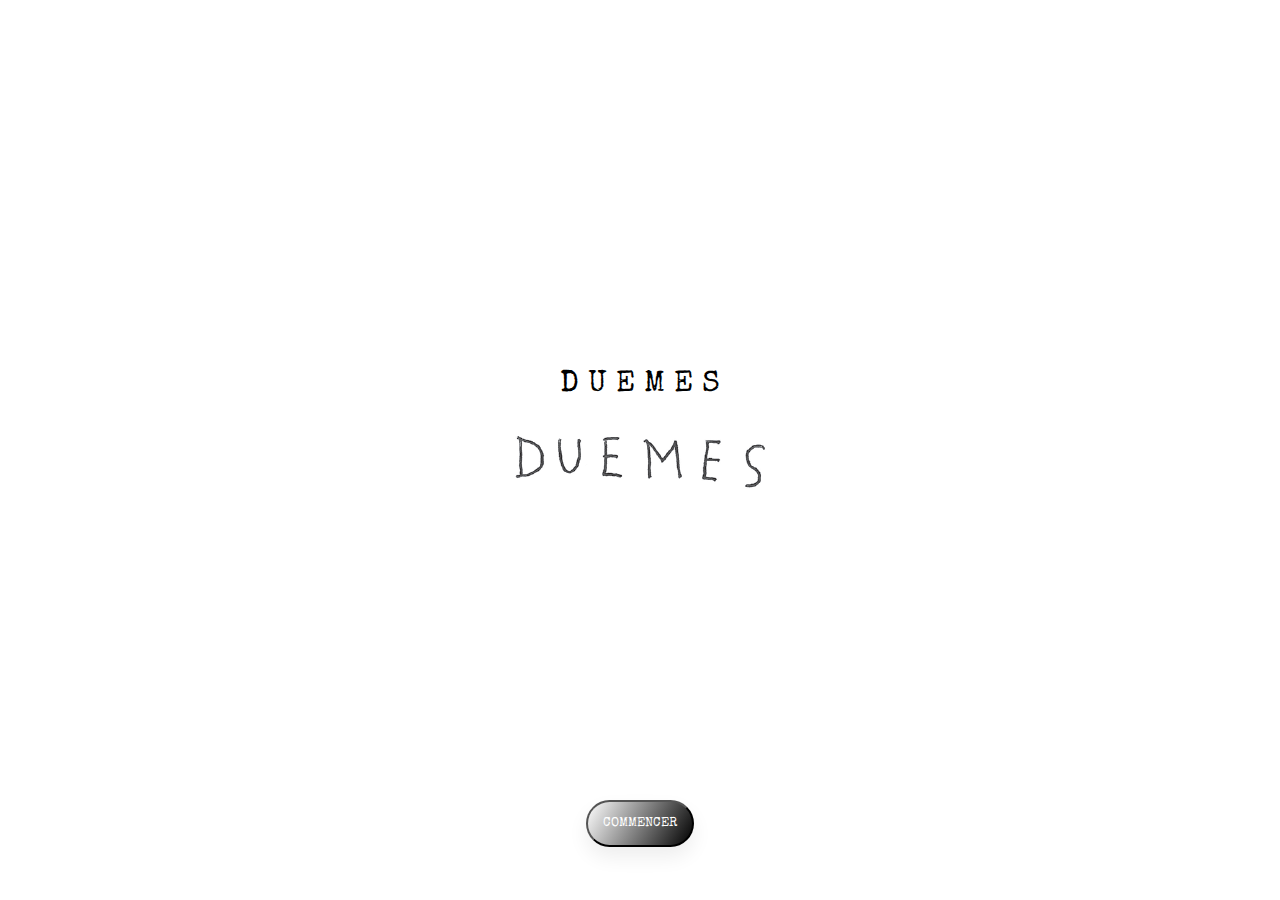
<file: Duemes 2/index/index.html>
<!DOCTYPE html>
<html lang="en">
<head>
    <meta charset="UTF-8">
    <meta http-equiv="X-UA-Compatible" content="IE=edge">
    <meta name="viewport" content="width=device-width, initial-scale=1.0">
    <title>Accueil</title>
    <link rel="stylesheet" href="index.css">
</head>
<body>
    <div class="containerIndex">
        <div class="title">D U E M E S</div>
        <img class="titleImg" src="../images/titre.png" alt="DUEMES">
        <form action="../main/main.html">
            <button type="submit" class="btn-start">commencer</button></a></div>
        </form>
    </div>
</body>
</html>
</file>
<file: Duemes 2/index/index.css>
@import url('https://fonts.googleapis.com/css2?family=Special+Elite&display=swap');

body{
    margin: 0;
    padding: 0;
    font-family: 'Special Elite';
}

.containerIndex{
    display: grid;
    height: 100vh;
    grid-template-rows: 4fr 4fr 1fr;
}

.title{
    display: flex;
    align-items:flex-end;
    justify-content: center;
    background-color: white;
    font-size: 30px;
}

.titleImg{
    display: flex;
    margin-left: auto;
    margin-right: auto;
    background-color: white;
}


.btn-start {
    display: flex;
    margin-left: auto;
    margin-right: auto;
    align-items: center;
    grid-column-end: auto;
    background-image: linear-gradient(-60deg, black, grey, white);
    font-family: 'Special Elite';
    color: white;  
    text-align: center;
    text-transform: uppercase;
    padding: 15px 15px;
    border-radius: 100px;
    box-shadow: 0 10px 20px #eee;
}
</file>
